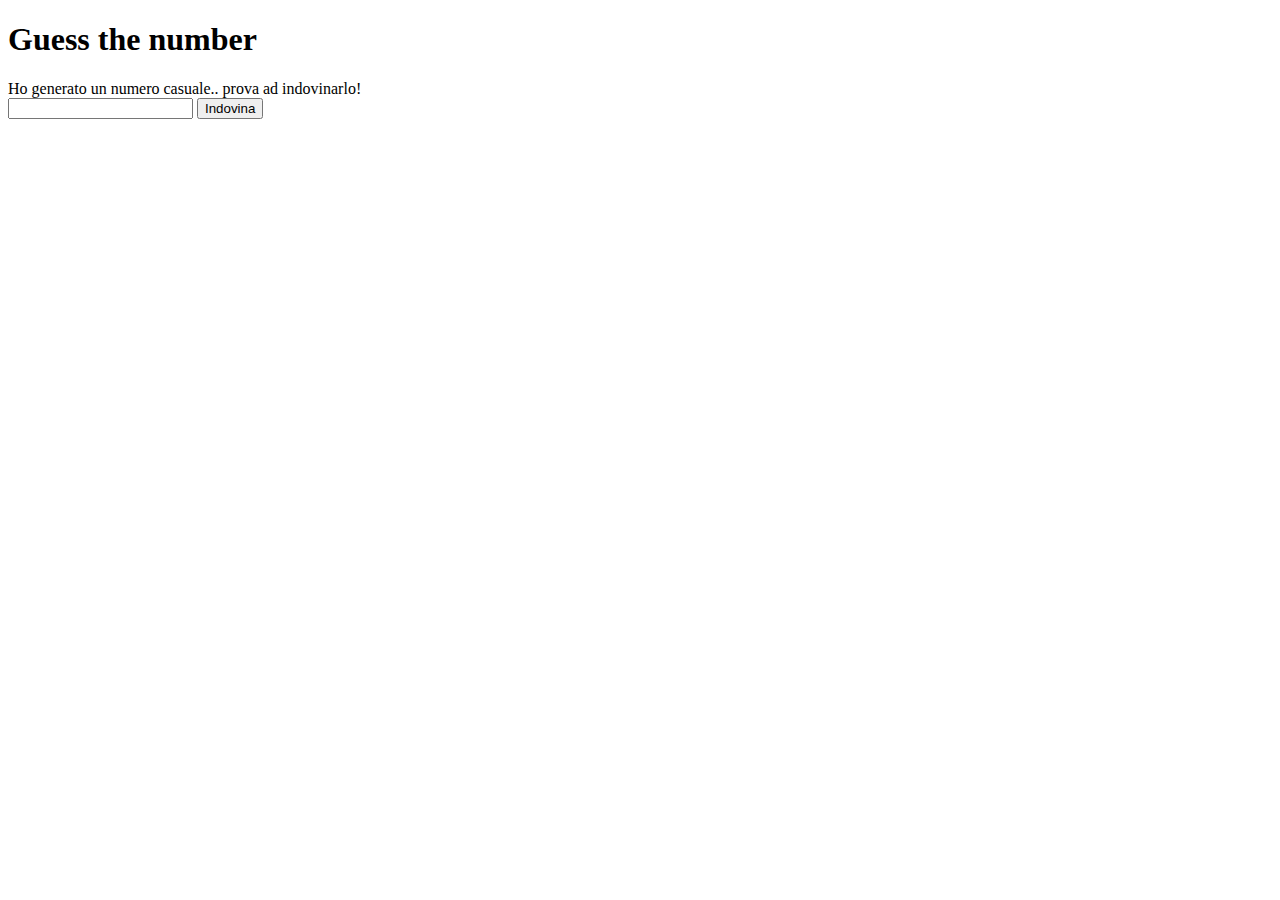
<file: index2.html>
<!DOCTYPE html>
<html lang="en">
<head>
    <meta charset="UTF-8">
    <meta name="viewport" content="width=device-width, initial-scale=1.0">
    <title>Document</title>
</head>
<body>
    <h1>Guess the number</h1>

    Ho generato un numero casuale.. prova ad indovinarlo!
    <br>

    <form action="" method="get">
        <input id="prova" type="number" name="user_guess">
        <input id="btn" type="button" name="guess" value="Indovina">
    </form>

    <script>
        function getRandomIntegerV1(valoreMinimo, valoreMassimo) {
            // Funzione che restituisce un numero casuale intero compreso tra valori minimo e massimo passati come argomenti.
            // Utilizza la tecnica di aggiustamento valore massimo con restituzione finale della sola parte intera.
            let rand = valoreMinimo + Math.random() * (valoreMassimo - valoreMinimo + 1);
            return Math.floor(rand);
        }

        // 1. Dichiaro una variabile e con querySelector memorizzo il button
        let btn = document.querySelector("#btn")
        let prova = document.querySelector("#prova")
        let numeroDaIndovinare = getRandomIntegerV1(1, 100)
        console.log(numeroDaIndovinare)
        let tentativi = 5;
        let indovinato = false

        // 2. dichiaro un EVENT LISTENER sul button
        // Questa funzione viene eseguita SOLO dopo che l'utente clicca sul button
        // 1 prendo l'elemento html in cui l'utente ha scritto il numero
        // 2 Trasformo in intero il numero 
        // 3 Controllo i valori
        // 4 in console scrivo i risultati --> PER IL MOMENTO
        btn.addEventListener("click", () => {
            let provaValue = parseInt(prova.value)
            if (isNaN(provaValue)){
                alert("Valore non valido. Riprova")
            }
            
            // Se non ho indovinato, posso ancora giocare
            if (!indovinato) {
                // Se non ho finito i tentativi, posso ancora giocare
                if (tentativi != 0) {
                    // ho vinto?
                    if (provaValue == numeroDaIndovinare){
                        console.log("bravo")
                        indovinato = true
                    }
                    else {
                        // Non ho vinto
                        tentativi = tentativi - 1
                        if (tentativi != 0) {
                            if (provaValue > numeroDaIndovinare){
                                alert("Troppo grande " + tentativi + " tentativi rimasti")
                            }
                            else if (provaValue < numeroDaIndovinare){
                                alert("Troppo piccolo " + tentativi + " tentativi rimasti")
                            }
                        }
                    }
                }
                
                if (tentativi == 0) {
                    alert("Tentativi terminati, Game Over")
                }
            }
        })
    </script>
</body>
</html>
</file>
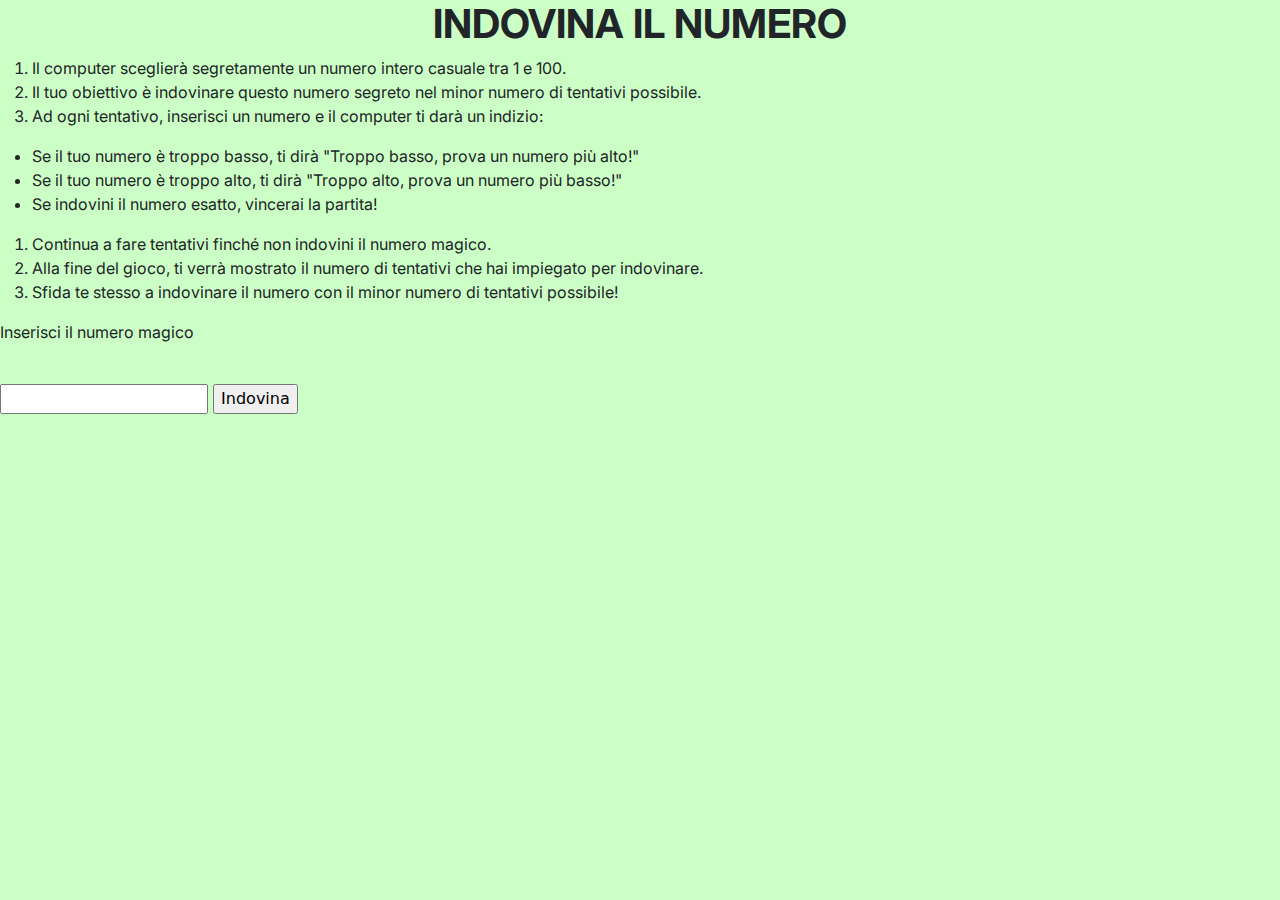
<file: index3.html>
<!DOCTYPE html>
<html lang="en">
<head>
    <meta charset="UTF-8">
    <meta name="viewport" content="width=device-width, initial-scale=1.0">
    <title>Document</title>
    <link href="https://cdn.jsdelivr.net/npm/bootstrap@5.3.3/dist/css/bootstrap.min.css" rel="stylesheet" integrity="sha384-QWTKZyjpPEjISv5WaRU9OFeRpok6YctnYmDr5pNlyT2bRjXh0JMhjY6hW+ALEwIH" crossorigin="anonymous">
    <link rel="stylesheet" href="static/css/style.css">
</head>
<body class="body">
    <h1 class="title">INDOVINA IL NUMERO</h1>
    <ol class="lista">
        <li>Il computer sceglierà segretamente un numero intero casuale tra 1 e 100.</li>
        <li>Il tuo obiettivo è indovinare questo numero segreto nel minor numero di tentativi possibile.</li>
        <li>Ad ogni tentativo, inserisci un numero e il computer ti darà un indizio:</li>
    </ol>
    <ul class="lista">
        <li>Se il tuo numero è troppo basso, ti dirà "Troppo basso, prova un numero più alto!"</li>
        <li>Se il tuo numero è troppo alto, ti dirà "Troppo alto, prova un numero più basso!"</li>
        <li>Se indovini il numero esatto, vincerai la partita!</li>
    </ul>
    <ol class="lista">
        <li>Continua a fare tentativi finché non indovini il numero magico.</li>
        <li>Alla fine del gioco, ti verrà mostrato il numero di tentativi che hai impiegato per indovinare.</li>
        <li>Sfida te stesso a indovinare il numero con il minor numero di tentativi possibile!</li>
    </ol>

    <p class="text">Inserisci il numero magico</p>
    <br>

    <form action="" method="get">
        <input id="prova" type="number" name="user_guess">
        <input id="btn" type="button" name="guess" value="Indovina">
    </form>

    <script>
        function getRandomIntegerV1(valoreMinimo, valoreMassimo) {
            // Funzione che restituisce un numero casuale intero compreso tra valori minimo e massimo passati come argomenti.
            // Utilizza la tecnica di aggiustamento valore massimo con restituzione finale della sola parte intera.
            let rand = valoreMinimo + Math.random() * (valoreMassimo - valoreMinimo + 1);
            return Math.floor(rand);
        }

        // 1. Dichiaro una variabile e con querySelector memorizzo il button
        let btn = document.querySelector("#btn")
        let prova = document.querySelector("#prova")
        let numeroDaIndovinare = getRandomIntegerV1(1, 100)
        console.log(numeroDaIndovinare)
        let tentativi = 5;
        let indovinato = false

        // 2. dichiaro un EVENT LISTENER sul button
        // Questa funzione viene eseguita SOLO dopo che l'utente clicca sul button
        // 1 prendo l'elemento html in cui l'utente ha scritto il numero
        // 2 Trasformo in intero il numero 
        // 3 Controllo i valori
        // 4 in console scrivo i risultati --> PER IL MOMENTO
        btn.addEventListener("click", () => {
            let provaValue = parseInt(prova.value)
            if (isNaN(provaValue)){
                alert("Valore non valido. Riprova")
            }
            
            // Se non ho indovinato, posso ancora giocare
            if (!indovinato) {
                // Se non ho finito i tentativi, posso ancora giocare
                if (tentativi != 0) {
                    // ho vinto?
                    if (provaValue == numeroDaIndovinare){
                        console.log("bravo")
                        indovinato = true
                    }
                    else {
                        // Non ho vinto
                        tentativi = tentativi - 1
                        if (tentativi != 0) {
                            if (provaValue > numeroDaIndovinare){
                                alert("Troppo grande " + tentativi + " tentativi rimasti")
                            }
                            else if (provaValue < numeroDaIndovinare){
                                alert("Troppo piccolo " + tentativi + " tentativi rimasti")
                            }
                        }
                    }
                }
                
                if (tentativi == 0) {
                    alert("Tentativi terminati, Game Over")
                }
            }
        })
    </script>
</body>
</html>
</file>
<file: static/css/style.css>
@import url('https://fonts.googleapis.com/css2?family=Inter:ital,opsz,wght@0,14..32,100..900;1,14..32,100..900&display=swap');

.body{
    background-color: #CCFFC5;
}


.lista{
    font-family: Inter;
}


.title{
    font-family: Inter;
    font-weight: bold;
    text-align:  center;
}   

.text{
    font-family: Inter;
}


#prova{
    align-self: center;
}
</file>
